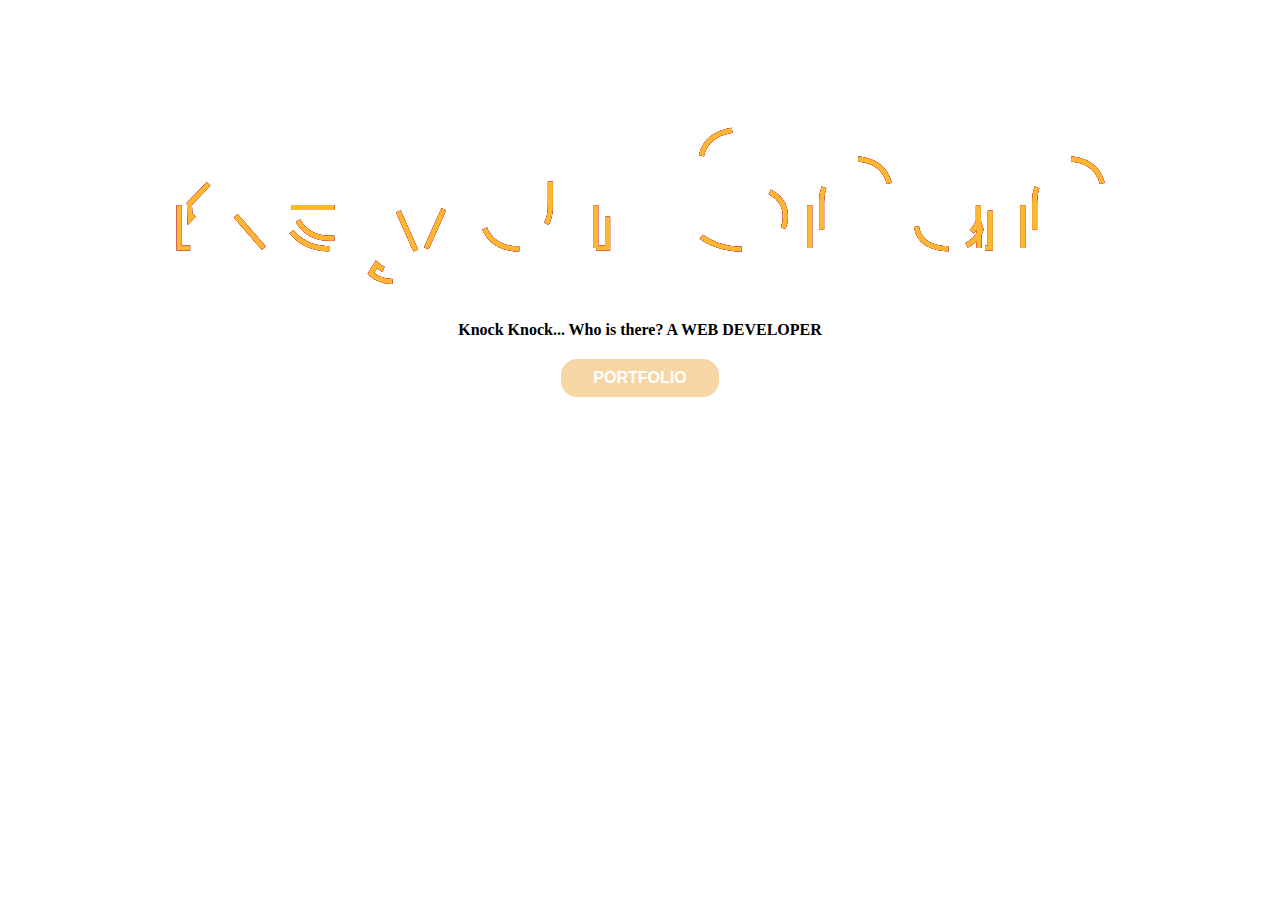
<file: index.html>
<!DOCTYPE html>
<html lang="en">
<head>
    <meta charset="UTF-8">
    <meta http-equiv="X-UA-Compatible" content="IE=edge">
    <meta name="viewport" content="width=device-width, initial-scale=1.0">
    <title>Portfolio</title> 
    <link rel="stylesheet" href="/styles/style.css">

</head>
<body>


    <svg viewBox="0 0 960 300">
        <symbol id="s-text">
            <text text-anchor="middle" x="50%" y="80%">Keyur Shah</text>
        </symbol>
    
        <g class = "g-ants">
            <use xlink:href="#s-text" class="text-copy"></use>
            <use xlink:href="#s-text" class="text-copy"></use>
            <use xlink:href="#s-text" class="text-copy"></use>
            <use xlink:href="#s-text" class="text-copy"></use>
            <use xlink:href="#s-text" class="text-copy"></use>
        </g>
    </svg>


    <h2 style="color: black;text-align: center;" class="google">Knock Knock... Who is there? <bold style="color: black;">A WEB DEVELOPER </bold></h2>

   
    <div class="button-pills">
    <a class ="link buttonmain"  href="/main.html">PORTFOLIO</a>
    </div>

</body>
</html>
</file>
<file: styles/style.css>
@import url('https://fonts.googleapis.com/css2?family=Noto+Sans+JP:wght@400;700&display=swap');
@import url('https://fonts.googleapis.com/css2?family=Montserrat&display=swap');
@import url('https://fonts.googleapis.com/css2?family=IBM+Plex+Sans:wght@700&display=swap');
body {
font-family: 'Montserrat',
sans-serif;
}

:root{
    --primary-color: #B4D7BF;
    --dark-gray:  #6B7280;
    --light-gray: #D1D5DB;
    font-weight: 500;

}



hr{
   margin: 2rem;
}


/* container */

.container{
   padding: 1rem;
}

.container-center{
    max-width: 600px;
    margin: auto;
}

.link{
   text-decoration-line: none;
   padding: 0.5rem 1rem;
    margin-top: 1rem;
   margin-bottom: 1rem; 
}

.navigator .link-active{
    font-weight: bold; 
}



.link-primary{
     background-color:  #96b19f;
     border-radius: 0.5rem;
     color: white;   
     

}

.link-secondary{
    background-color: #EFBC68;
    border-radius: 0.5rem;
    color: white;   
    

}


.list-bullet-points{
    list-style: none;

}

.list-inline-items{
    display: inline;
    padding: 0rem 0.5rem;
}

.list-center{
    margin: auto;
    text-align: center;
}

.navigator{
    background-color: var(--primary-color);
    color: white;
    padding : 0.5rem;
    border-bottom-left-radius: 1rem;
}

.navigator .link{
    color: white ;
    
}

.brand{
    color: white;
    font-size: 1.1rem;
    font-weight: bold;

}
.nav-pills{
    text-align: right;
    font-size: 1rem;
    margin-block-start: 1em;
    margin-block-end: 1em;
    margin-inline-start: 0px;
    margin-inline-end: 0px;
    padding-inline-start: 0px;
}

 .hero-image{
    margin: auto;
        max-width: 100%;
        max-width: 350px;
        display: block;
    padding: 2rem;
}

.hero .hero-heading{
    color : var(--dark-gray);
    padding: 1rem;
    text-align: center;
}

.hero .hero-heading .hero-inverted{
     color: var(--primary-color);
}

.section-heading-center{
    text-align: center;
    color: black;
}


.section-heading-center .proj {
    
    color: black;
}

.section-gray-section .section-boldtext{
    font-weight: bolder;
}
.section-text-center{
    text-align: center;

}
 .gray-section{
    background-color: #F2EEEE;
    border-radius: 1rem;
    padding: 1rem 1rem;
}

.footer {
    background-color: var(--primary-color);
    padding: 1rem 0rem;
    text-align: center;
    color: white;
}
.footer .links{
    color: white;
}

.footer ul{
    padding-inline-start: 0px;
}

.footer .footer-heading{
    font-weight: bold;
    font-size: large;
}
   
.projects .date {
    margin-bottom: -0.7rem;
    font-size: 0.8rem;

}

.projects ul{
    padding-inline-start: 0px;
    margin-block-start: 1em;
}


@import url(https://fonts.googleapis.com/css?family=Montserrat);

html, body{
  height: 100%;
  font-weight: 800;
}

body{
  background: white;
  font-family: Arial;
}

svg {
    display: block;
    font: 10.5em 'Montserrat';
    width: 960px;
    height: 300px;
    margin: 0 auto;
}

.text-copy {
    fill: none;
    stroke: white;
    stroke-dasharray: 6% 29%;
    stroke-width: 5px;
    stroke-dashoffset: 0%;
    animation: stroke-offset 5.5s infinite linear;
}

.text-copy:nth-child(1){
	stroke: #4D163D;
	animation-delay: -1;
}

.text-copy:nth-child(2){
	stroke: #840037;
	animation-delay: -2s;
}

.text-copy:nth-child(3){
	stroke: #BD0034;
	animation-delay: -3s;
}

.text-copy:nth-child(4){
	stroke: #BD0034;
	animation-delay: -4s;
}

.text-copy:nth-child(5){
	stroke: #FDB731;
	animation-delay: -5s;
}

@keyframes stroke-offset{
	100% {stroke-dashoffset: -35%;}
}


  
  .buttonmain {
    
      
      border-radius: 1rem;

    background-color: #EFBC68;
    border: none;
    color: white;
    padding: 10px 32px;
    text-align: center;
    font-size: 16px;
    margin: 4px 2px;
    opacity: 0.6;
    transition: 0.3s;
    display: inline-block;
    text-decoration: none;
    cursor: pointer;
  }
  
  .buttonmain:hover {opacity: 1}
  
  .buttoncentre{
      display: flex;
      align-items: flex-end;
  }


  .button-pills{
    text-align: center;
    font-size: 1rem;
    margin-block-start: 1em;
    margin-block-end: 1em;
    margin-inline-start: 0px;
    margin-inline-end: 0px;
    padding-inline-start: 0px;
}


@import url('https://fonts.googleapis.com/css2?family=Lobster&display=swap');

.google{
    font-size: medium;
    font-family: 'Lobster', cursive;
}

.react-image{
    height: 45px;
    width: 45px;
}

.backgroundfooter{
    background-color: #FFC09A;
}

.lines{
    color: #F1C40F;
    background-color: #F1C40F ;
    
}

.navbuttons{
    color:#EFBC68;
}
</file>
